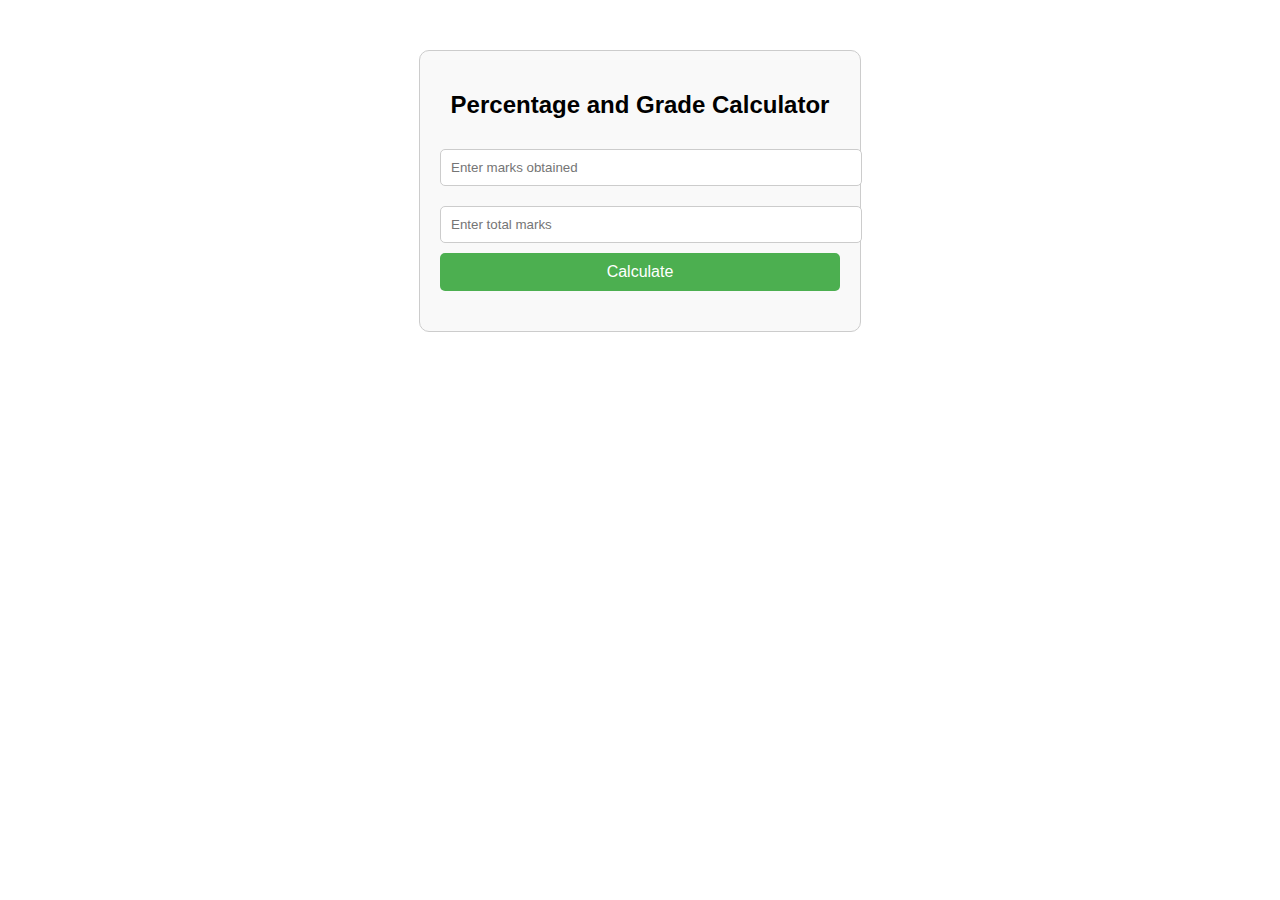
<file: index5.html>
<!DOCTYPE html>
<html lang="en">
<head>
    <meta charset="UTF-8">
    <meta name="viewport" content="width=device-width, initial-scale=1.0">
    <title>Percentage and Grade Calculator</title>
    <style>
        body {
            font-family: Arial, sans-serif;
            margin: 50px;
        }
        .calculator {
            max-width: 400px;
            margin: 0 auto;
            padding: 20px;
            border: 1px solid #ccc;
            border-radius: 10px;
            background-color: #f9f9f9;
        }
        .calculator h2 {
            text-align: center;
        }
        .calculator input[type="number"] {
            width: 100%;
            padding: 10px;
            margin: 10px 0;
            border-radius: 5px;
            border: 1px solid #ccc;
        }
        .calculator button {
            width: 100%;
            padding: 10px;
            background-color: #4CAF50;
            color: white;
            border: none;
            border-radius: 5px;
            cursor: pointer;
            font-size: 16px;
        }
        .calculator button:hover {
            background-color: #45a049;
        }
        .result {
            text-align: center;
            margin-top: 20px;
        }
        .result p {
            font-size: 18px;
        }
    </style>
</head>
<body>

<div class="calculator">
    <h2>Percentage and Grade Calculator</h2>
    <input type="number" id="marksObtained" placeholder="Enter marks obtained" />
    <input type="number" id="totalMarks" placeholder="Enter total marks" />
    <button onclick="calculate()">Calculate</button>

    <div class="result" id="result">
        <!-- Result will be displayed here -->
    </div>
</div>

<script>
    function calculate() {
        const marksObtained = parseFloat(document.getElementById('marksObtained').value);
        const totalMarks = parseFloat(document.getElementById('totalMarks').value);

        if (isNaN(marksObtained) || isNaN(totalMarks) || totalMarks === 0) {
            alert("Please enter valid numbers!");
            return;
        }

        const percentage = (marksObtained / totalMarks) * 100;
        let grade = '';

        if (percentage >= 90) {
            grade = 'A+';
        } else if (percentage >= 80) {
            grade = 'A';
        } else if (percentage >= 70) {
            grade = 'B';
        } else if (percentage >= 60) {
            grade = 'C';
        } else if (percentage >= 50) {
            grade = 'D';
        } else {
            grade = 'F';
        }

        const resultDiv = document.getElementById('result');
        resultDiv.innerHTML = `<p>Percentage: ${percentage.toFixed(2)}%</p><p>Grade: ${grade}</p>`;
    }
</script>

</body>
</html>
</file>
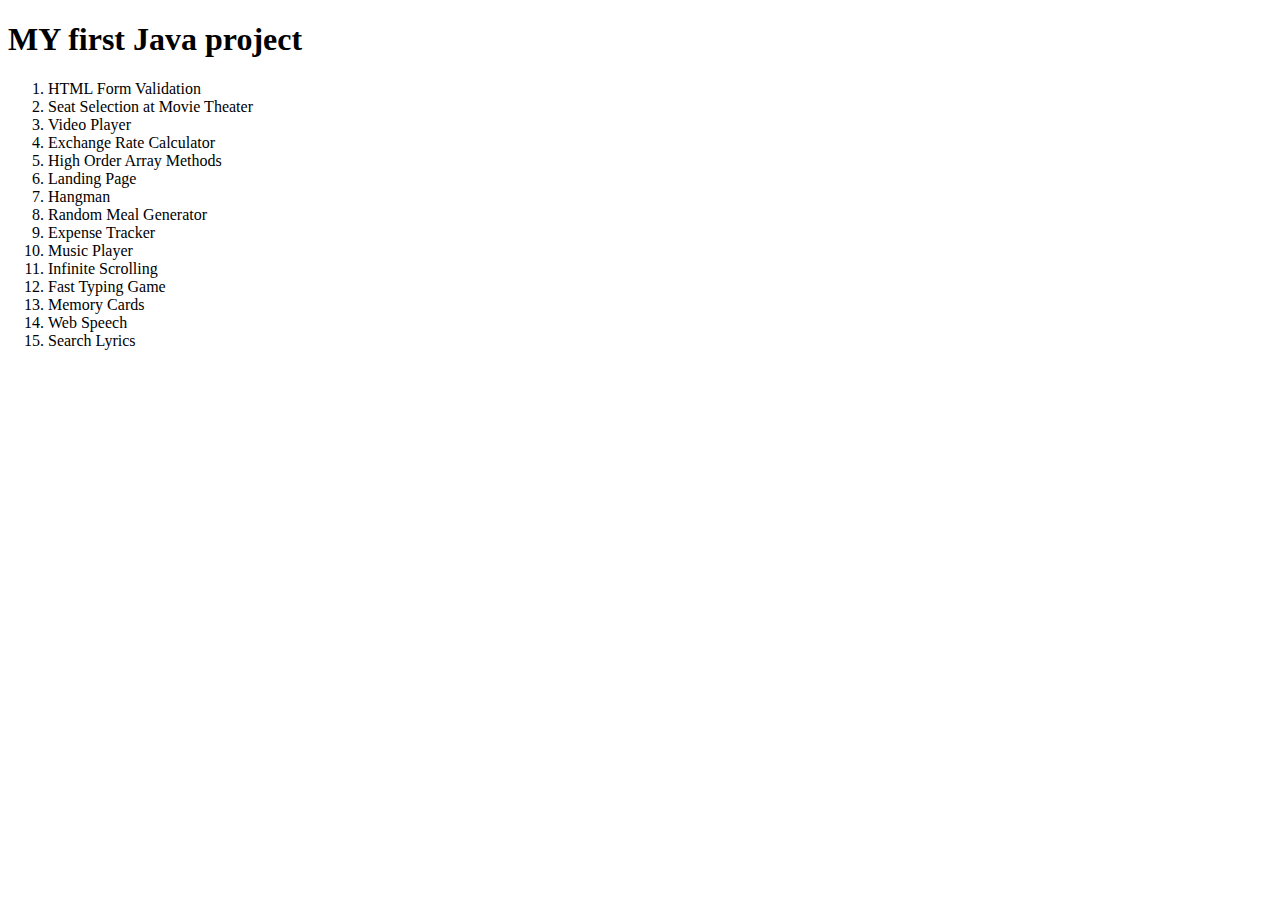
<file: index7.html>
<!DOCTYPE html>
<html lang="en">
<head>
    <meta charset="UTF-8">
    <meta name="viewport" content="width=device-width, initial-scale=1.0">
    <title>Document</title>
</head>
<body>
    <h1>MY first Java project</h1>
    <ol>
        <li><a href="/p01/index.html"></a>HTML Form Validation</li>
        <li><a href="/p02/index.html"></a> Seat Selection at Movie Theater</li>
        <li><a href="/p03/index.html"></a>Video Player</li>
        <li><a href="/p04/index.html"></a> Exchange Rate Calculator</li>
        <li><a href="/p05/index.html"></a> High Order Array Methods</li>
        <li><a href="/p06/index.html"></a>Landing Page</li>
        <li><a href="/p07/index.html"></a>  Hangman</li>
        <li><a href="/p08/index.html"></a>Random Meal Generator</li>
        <li><a href="/p09/index.html"></a> Expense Tracker</li>
        <li><a href="/p010/index.html"></a>Music Player</li>
        <li><a href="/p011/index.html"></a> Infinite Scrolling</li>
        <li><a href="/p012/index.html"></a>Fast Typing Game</li>
        <li><a href="/p013/index.html"></a>Memory Cards</li>
        <li><a href="/p014/index.html"></a>Web Speech</li>
        <li><a href="/p015/index.html"></a>Search Lyrics</li>
    </ol>
</body>
</html>
</file>
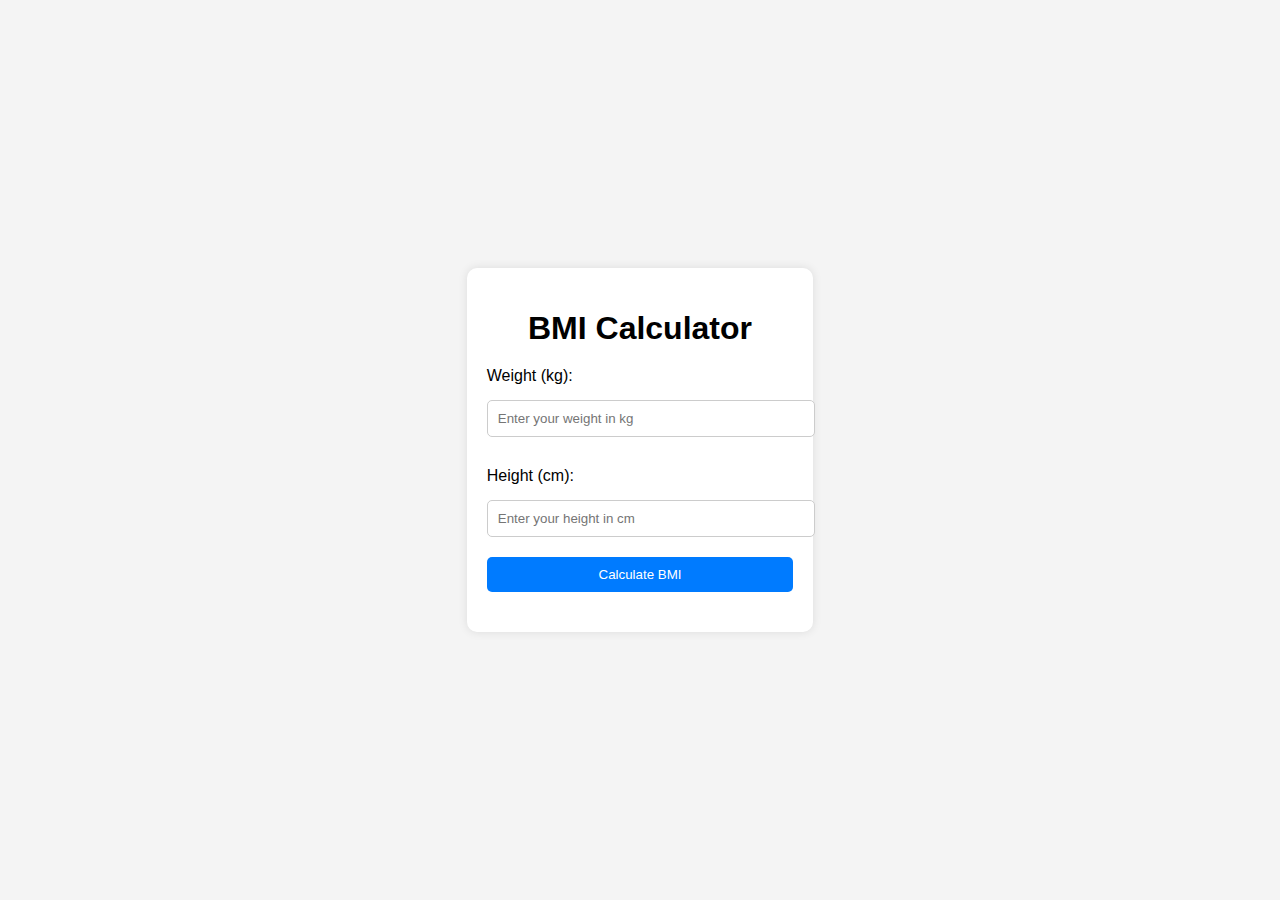
<file: ChatGPT_files/index8.html>
<!DOCTYPE html>
<html lang="en">
<head>
    <meta charset="UTF-8">
    <meta name="viewport" content="width=device-width, initial-scale=1.0">
    <title>BMI Calculator</title>
    <style>
        body {
            font-family: Arial, sans-serif;
            display: flex;
            justify-content: center;
            align-items: center;
            height: 100vh;
            margin: 0;
            background-color: #f4f4f4;
        }
        .bmi-container {
            background-color: #fff;
            padding: 20px;
            border-radius: 10px;
            box-shadow: 0 0 10px rgba(0, 0, 0, 0.1);
        }
        .bmi-container h1 {
            margin-bottom: 20px;
            text-align: center;
        }
        .bmi-container label {
            margin: 10px 0;
            display: block;
        }
        .bmi-container input {
            width: 100%;
            padding: 10px;
            margin: 5px 0 20px 0;
            border: 1px solid #ccc;
            border-radius: 5px;
        }
        .bmi-container button {
            width: 100%;
            padding: 10px;
            background-color: #007bff;
            color: #fff;
            border: none;
            border-radius: 5px;
            cursor: pointer;
        }
        .bmi-container button:hover {
            background-color: #0056b3;
        }
        .bmi-container p {
            text-align: center;
            margin-top: 20px;
        }
    </style>
</head>
<body>
    <div class="bmi-container">
        <h1>BMI Calculator</h1>
        <label for="weight">Weight (kg):</label>
        <input type="number" id="weight" placeholder="Enter your weight in kg">

        <label for="height">Height (cm):</label>
        <input type="number" id="height" placeholder="Enter your height in cm">

        <button onclick="calculateBMI()">Calculate BMI</button>

        <p id="result"></p>
    </div>

    <script>
        function calculateBMI() {
            const weight = parseFloat(document.getElementById('weight').value);
            const height = parseFloat(document.getElementById('height').value) / 100;

            if (isNaN(weight) || isNaN(height)) {
                document.getElementById('result').textContent = "Please enter valid numbers for weight and height.";
                return;
            }

            const bmi = weight / (height * height);
            let category = '';

            if (bmi < 18.5) {
                category = 'Underweight';
            } else if (bmi < 24.9) {
                category = 'Normal weight';
            } else if (bmi < 29.9) {
                category = 'Overweight';
            } else {
                category = 'Obese';
            }

            document.getElementById('result').textContent = `Your BMI is ${bmi.toFixed(2)} (${category})`;
        }
    </script>
</body>
</html>
</file>
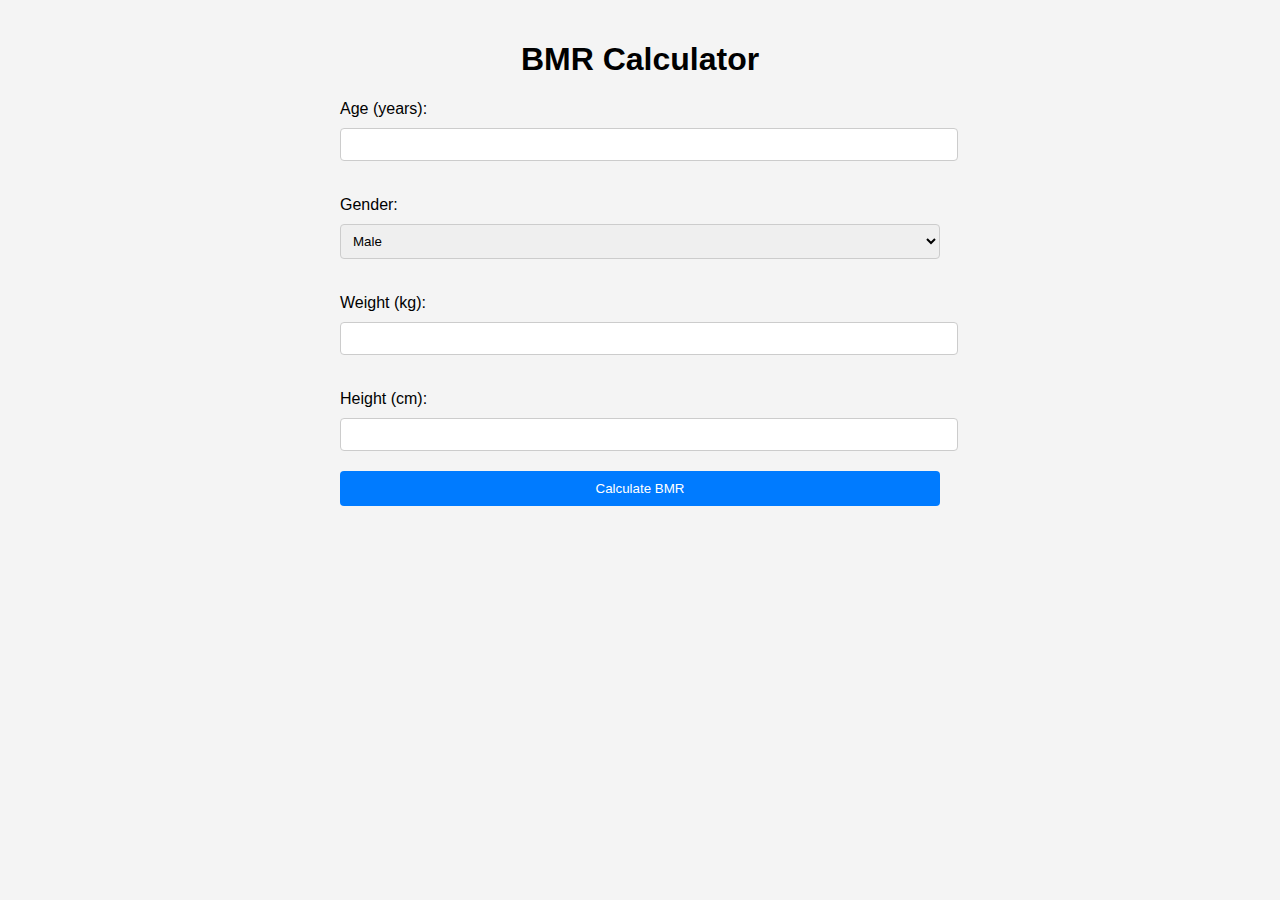
<file: ChatGPT_files/index9.html>
<!DOCTYPE html>
<html lang="en">
<head>
    <meta charset="UTF-8">
    <meta name="viewport" content="width=device-width, initial-scale=1.0">
    <title>BMR Calculator</title>
    <style>
        body {
            font-family: Arial, sans-serif;
            max-width: 600px;
            margin: 0 auto;
            padding: 20px;
            background-color: #f4f4f4;
        }
        h1 {
            text-align: center;
        }
        label {
            display: block;
            margin: 15px 0 5px;
        }
        input[type="number"],
        select {
            width: 100%;
            padding: 8px;
            margin: 5px 0 20px;
            border: 1px solid #ccc;
            border-radius: 4px;
        }
        button {
            width: 100%;
            padding: 10px;
            background-color: #007BFF;
            color: white;
            border: none;
            border-radius: 4px;
            cursor: pointer;
        }
        button:hover {
            background-color: #0056b3;
        }
        p.result {
            text-align: center;
            font-size: 1.2em;
            margin-top: 20px;
        }
    </style>
</head>
<body>

    <h1>BMR Calculator</h1>

    <label for="age">Age (years):</label>
    <input type="number" id="age" name="age" required>

    <label for="gender">Gender:</label>
    <select id="gender" name="gender">
        <option value="male">Male</option>
        <option value="female">Female</option>
    </select>

    <label for="weight">Weight (kg):</label>
    <input type="number" id="weight" name="weight" required>

    <label for="height">Height (cm):</label>
    <input type="number" id="height" name="height" required>

    <button onclick="calculateBMR()">Calculate BMR</button>

    <p class="result" id="result"></p>

    <script>
        function calculateBMR() {
            const age = document.getElementById("age").value;
            const gender = document.getElementById("gender").value;
            const weight = document.getElementById("weight").value;
            const height = document.getElementById("height").value;

            let bmr;

            if (gender === "male") {
                bmr = 88.362 + (13.397 * weight) + (4.799 * height) - (5.677 * age);
            } else if (gender === "female") {
                bmr = 447.593 + (9.247 * weight) + (3.098 * height) - (4.330 * age);
            }

            document.getElementById("result").innerText = `Your BMR is ${bmr.toFixed(2)} calories/day.`;
        }
    </script>

</body>
</html>
</file>
